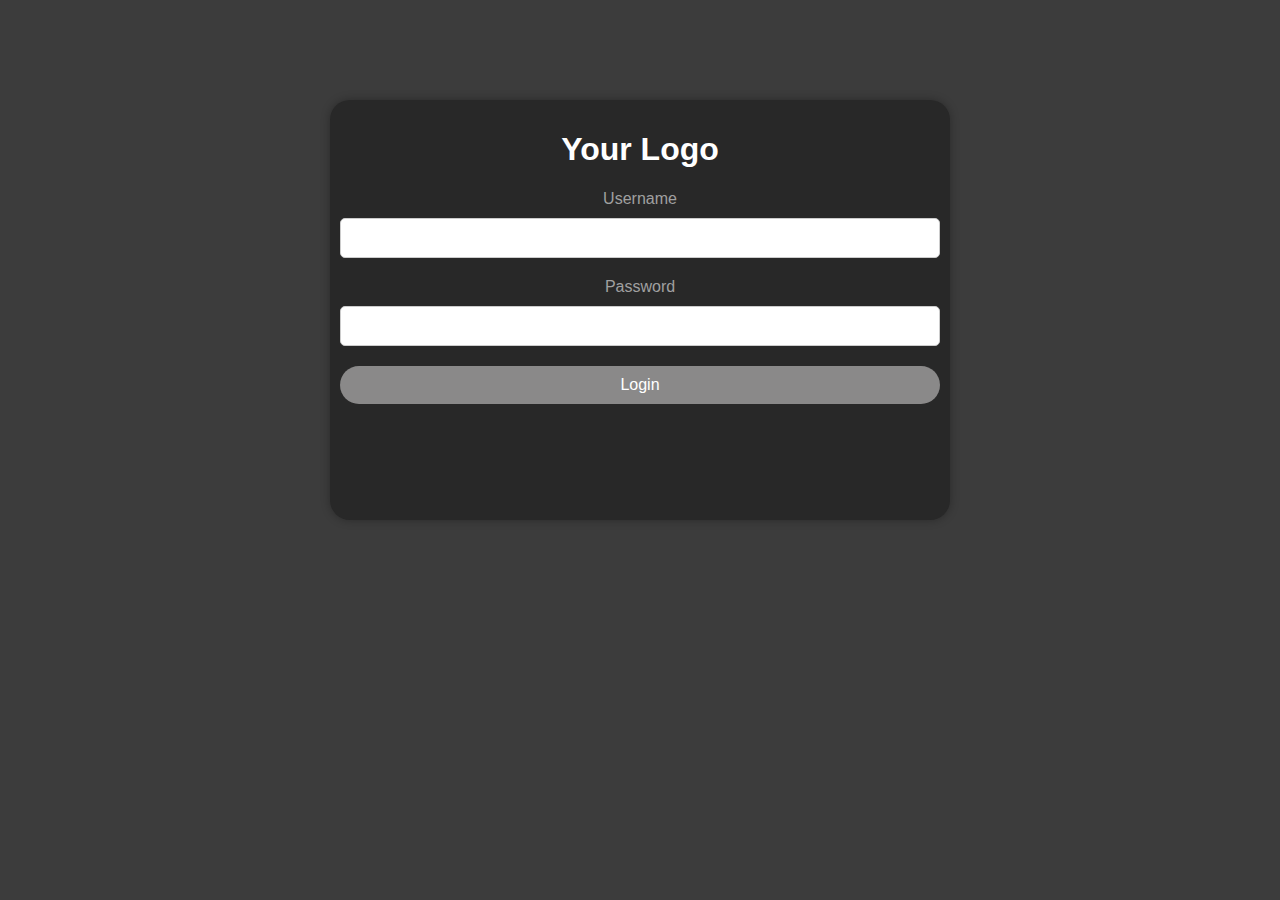
<file: src/login.html>
<!DOCTYPE html>
<head>
  <meta charset="UTF-8">
  <meta name="viewport" content="width=device-width, initial-scale=1.0">
  <title>Welcome Back!</title>
  <link rel="stylesheet" href="style.css">
</head>
<body>

<div class="panel">
  <h1>Your Logo</h1>
  <div class="login">
    <form>
      <label for="username">Username</label>
      <input type="text" id="username" name="username">

      <label for="password">Password</label>
      <input type="password" id="password" name="password">

      <button type="submit">Login</button>
    </form>
  </div>
</div>

</body>
</html>
</file>
<file: src/style.css>
body {
  background-color: rgb(60, 60, 60);
  font-family: 'Open Sans', sans-serif;
  color: rgb(255, 255, 255);
  text-align: center;
}

.panel {
  background-color: rgb(40, 40, 40);
  border-radius: 20px;
  padding: 10px;
  max-width: 600px;
  min-height: 400px;
  margin: auto;
  margin-top: 100px;
  box-shadow: 0 0 10px rgba(0, 0, 0, 0.3);
}

form {
  display: flex;
  flex-direction: column;
}

label {
  margin-bottom: 10px;
  color: rgb(160, 160, 160);
}

input[type="text"],
input[type="password"] {
  padding: 10px;
  border-radius: 5px;
  border: 1px solid #ccc;
  margin-bottom: 20px;
  font-size: 16px;
}

button[type="submit"] {
  background-color: #8a8989;
  color: #fff;
  border: none;
  padding: 10px;
  border-radius: 20px;
  font-size: 16px;
  cursor: pointer;
}

button[type="submit"]:hover {
  background-color: #686868;
  transition: 500ms;
}

/* media queries */
@media only screen and (max-width: 600px) {
  .panel {
    width: 100%;
    border-radius: 0;
  }
  
  h1 {
    font-size: 24px;
  }
}
</file>
